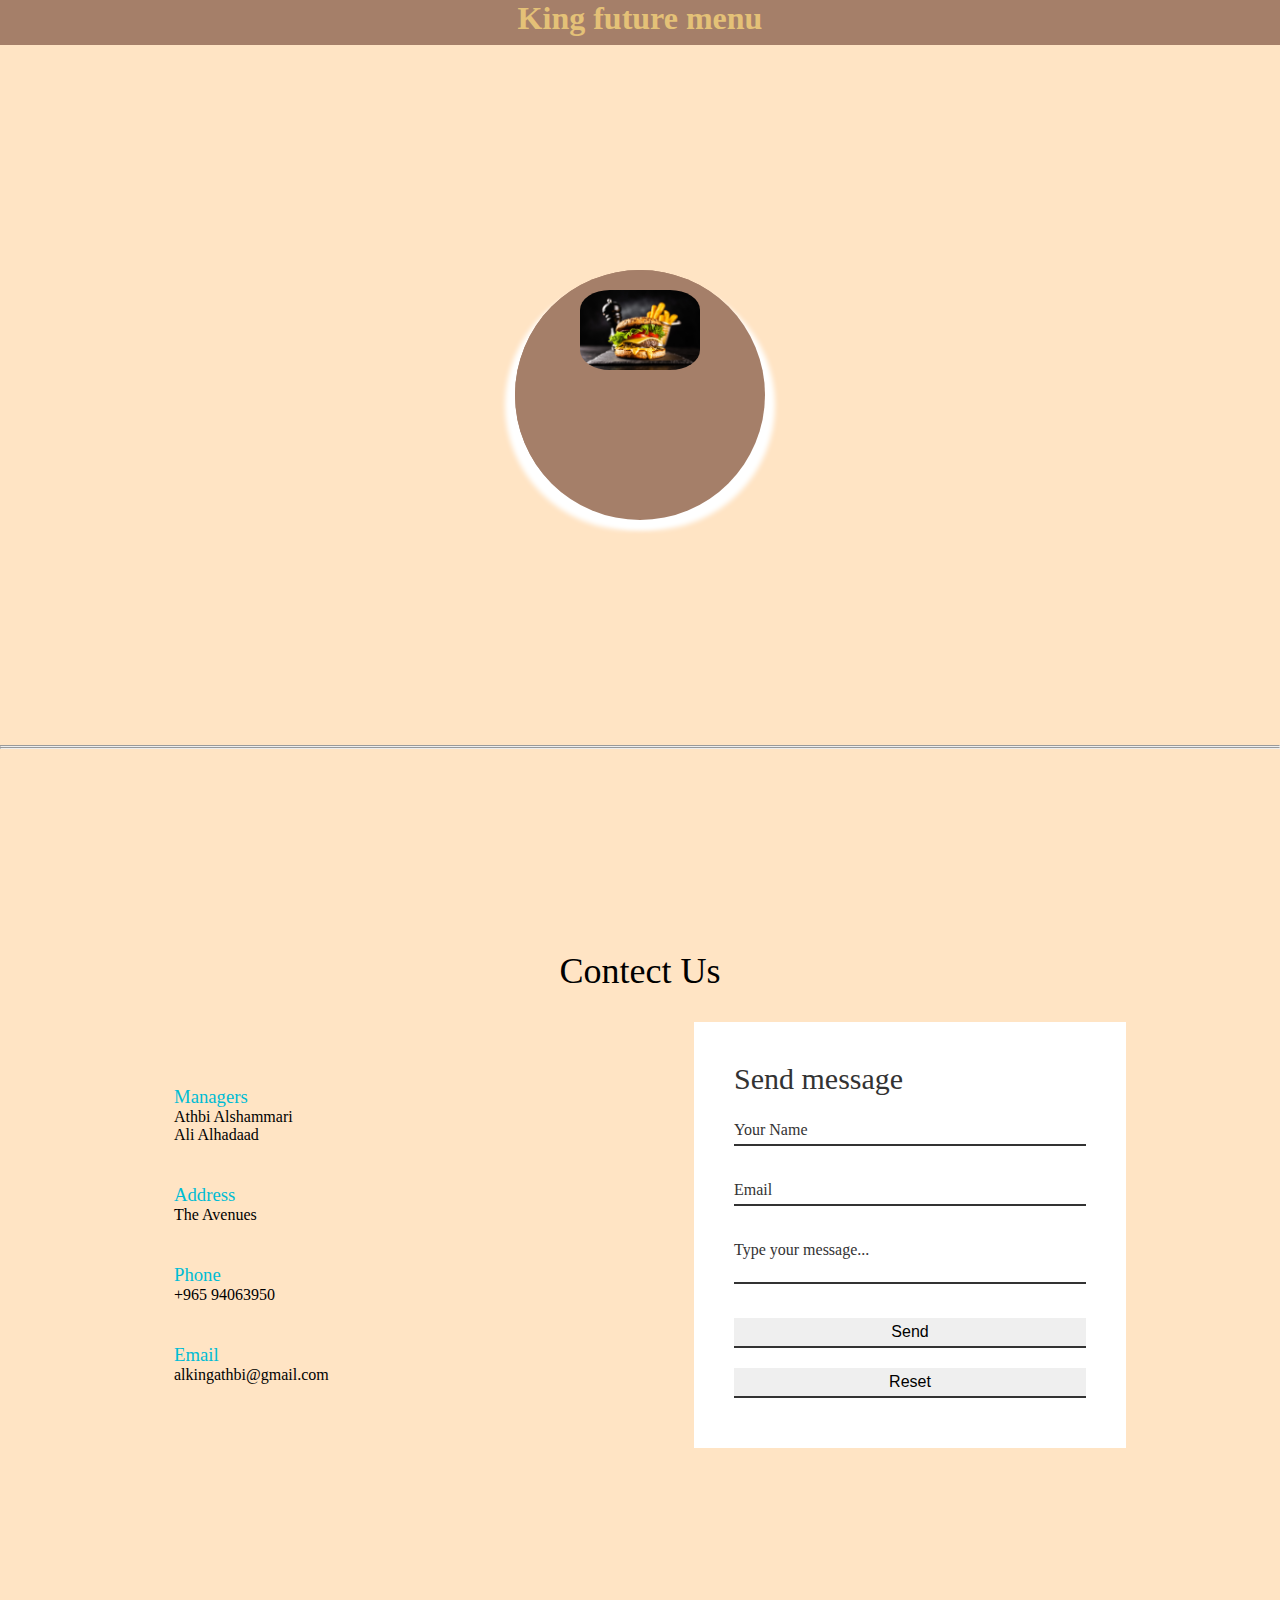
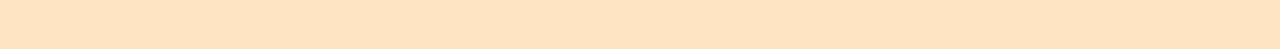
<file: index2.html>
<!DOCTYPE html>
<html lang="en">
  <head>
    <title>Restaurant menu</title>
    <link
      rel="icon"
      type="image/x=icon"
      href="./assets/images/3f3c6f3a-3f8f-43fe-93c1-cbac3e3ea24c.jpg"
    />
    <link rel="stylesheet" href="style2.css" />
  </head>
  <body>
    <h1 class="www">King future menu</h1>

    <div class="AA hand5">
      <div class="Ac">
        <div class="Ab">
          <img src="./assets/images/Burger-and-Fries.jpg" />
        </div>

        <h4>5KD</h4>
        <div class="Ad">
          <ol>
            <li>Future bread</li>
            <li>Future meat</li>
            <li>Future cheese</li>
          </ol>
        </div>
      </div>
    </div>
    <hr />
    <!-- <div class="HHH" style="text-align: center">180deg</div> -->
    <hr />
    <section class="contact">
      <div class="contect">
        <b> <h2>Contect Us</h2></b>
      </div>
      <div class="container">
        <div class="contactInfo">
          <div class="box">
            <div class="text">
              <h3>Managers</h3>
              <p>Athbi Alshammari</p>
              <p>Ali Alhadaad</p>
            </div>
          </div>
          <div class="box">
            <div class="text">
              <h3>Address</h3>
              <p>The Avenues</p>
            </div>
          </div>
          <div class="box">
            <div class="text">
              <h3>Phone</h3>
              <p>+965 94063950</p>
            </div>
          </div>
          <div class="box">
            <div class="text">
              <h3>Email</h3>
              <p>alkingathbi@gmail.com</p>
            </div>
          </div>
        </div>

        <div class="contactForm">
          <form action="https://formsubmit.co/your@email.com " method="POST">
            <h2>Send message</h2>
            <div class="inputBox">
              <input type="text" name="" required="required" />
              <span>Your Name</span>
            </div>
            <div class="inputBox">
              <input type="text" name="" required="required" />
              <span>Email</span>
            </div>
            <div class="inputBox">
              <textarea required="required"></textarea>
              <span>Type your message...</span>
            </div>
            <div class="inputBox">
              <input type="Submit" name="" value="Send" />
              <input type="reset" value="Reset" />
            </div>
          </form>
        </div>
      </div>
    </section>
  </body>
</html>
</file>
<file: style2.css>
body {
  background-color: bisque;
}

@import url("https://fonts.googleapis.com/css2?family=BhuTuka+Expanded+One&display=swap%222");
* {
  margin: 0;
  padding: 0;
  box-sizing: border-box;
  font-family: "poppins" sans-serif;
}

.contact {
  position: relative;
  min-height: 100vh;
  padding: 50px 100px;
  display: flex;
  justify-content: center;
  align-items: center;
  flex-direction: column;
  background-color: bisque;
  background-size: cover;
}
.contact .contect {
  max-width: 800px;
  text-align: center;
}

.contact .contect h2 {
  font-size: 36px;
  font-weight: 500;
  color: rgb(0, 0, 0);
}

.container {
  width: 100%;
  display: flex;
  justify-content: center;
  align-items: center;
  margin-top: 30px;
}
.container .contactInfo {
  width: 50%;
  display: flex;
  flex-direction: column;
}

.container .contactInfo .box {
  position: relative;
  padding: 20px 0;
}

.container .contactInfo .box .text {
  display: flex;
  margin-left: 20px;
  font-size: 16px;
  color: rgb(0, 0, 0);
  flex-direction: column;
  font-weight: 300;
}
.container .contactInfo .box .text h3 {
  font-weight: 500;
  color: #00bcd4;
}

.contactForm {
  width: 40%;
  padding: 40px;
  background: #fff;
}

.contactForm h2 {
  font-size: 30px;
  color: #333;
  font-weight: 500;
}
.contactForm .inputBox {
  position: relative;
  width: 100%;
  margin-top: 10px;
}

.contactForm .inputBox input,
.contactForm .inputBox textarea {
  width: 100%;
  padding: 5px 0;
  font-size: 16px;
  margin: 10px 0;
  border: none;
  border-bottom: 2px solid #333;
  outline: none;
  resize: none;
}

.contactForm .inputBox span {
  position: absolute;
  left: 0;
  padding: 5px 0;
  font-size: 16px;
  margin: 10px 0;
  pointer-events: none;
  transition: 0.5s;
  color: #333;
}

.contactForm .inputBox input:focus ~ span,
.contactForm .inputBox input:valid ~ span,
.contactForm .inputBox textarea:focus ~ span,
.contactForm .inputBox textarea:valid ~ span {
  color: #e91e63;
  font-size: 12px;
  transform: translateY(-20px);
}

.contactForm .inputBox input[tybe="submit"] {
  width: 100px;
  background: #00bcd4;
  color: #fff;
  border: none;
  cursor: pointer;
  padding: 10px;
  font-size: 18px;
}

@media (max-width: 990px) {
  .contact {
    padding: 50px;
  }

  .container {
    flex-direction: column;
  }

  .container .contactInfo {
    margin-bottom: 40px;
  }
  .container .contactInfo,
  .contactForm {
    width: 100%;
  }
}
.www {
  background-color: rgb(165, 127, 105);
  text-align: center;
  height: 45px;
}
h1 {
  color: rgb(228, 193, 119);
}
.AA {
  width: 250px;
  height: 700px;
  margin: auto;
  display: flex;
  justify-content: center;
  /* justify-content: space-between; */
  flex-direction: column;
  /* margin: 270px; */
  /* margin-top: 25px; */
  /* flex-wrap: wrap; */
  /* gap: 30px; */
  align-items: center;
  perspective: 1000px;
}
img {
  width: 120px;
  height: 80px;
  margin: auto;
  display: flex;
  justify-content: center;
  align-items: center;
  margin-top: 20px;
  border-radius: 25%;
}
h4 {
  color: rgb(228, 193, 119);
  font-size: 20px;
  /* width: 50px; */
  /* height: 50px;  */
  margin-right: 20px;
  font-size: 25px;
  box-shadow: 1px 2px 5px rgb(255, 255, 255);
}

.Ab,
.Ad {
  width: 100%;
  height: 100%;
  display: flex;
  justify-content: center;
  align-items: center;
  font-size: 1.5em;
  position: absolute;
}

.Ab {
  background-color: rgb(165, 127, 105);
  /* width: 250px; */
  /* height: 250px; */

  border-radius: 50%;
  box-shadow: 10px 10px 5px rgb(255, 255, 255);
  z-index: 2;
  backface-visibility: hidden;
}
.Ad {
  background-color: rgb(165, 127, 105);
  width: 250px;
  height: 250px;

  border-radius: 50%;
  box-shadow: 10px 10px 5px rgb(255, 255, 255);
  z-index: 1;
  transform: rotateY(180deg);
}

.Ac {
  width: 250px;
  height: 250px;
  display: flex;
  justify-content: center;
  align-items: center;
  position: absolute;
  transition: all 0.5s linear;
  transform-style: preserve-3d;
  position: relative;
}
.AA:hover .Ac {
  transform: rotateY(180deg);
}
.hand5 {
  cursor: pointer;
}

.HHH {
  height: 100px;
  background-color: red;
  background-image: linear-gradient(180deg, red, yellow);
}
Ak {
  display: flex;
  justify-content: center;
  align-items: center;
  font-size: 80px;
}
ol {
  color: rgb(228, 193, 119);
}
</file>
